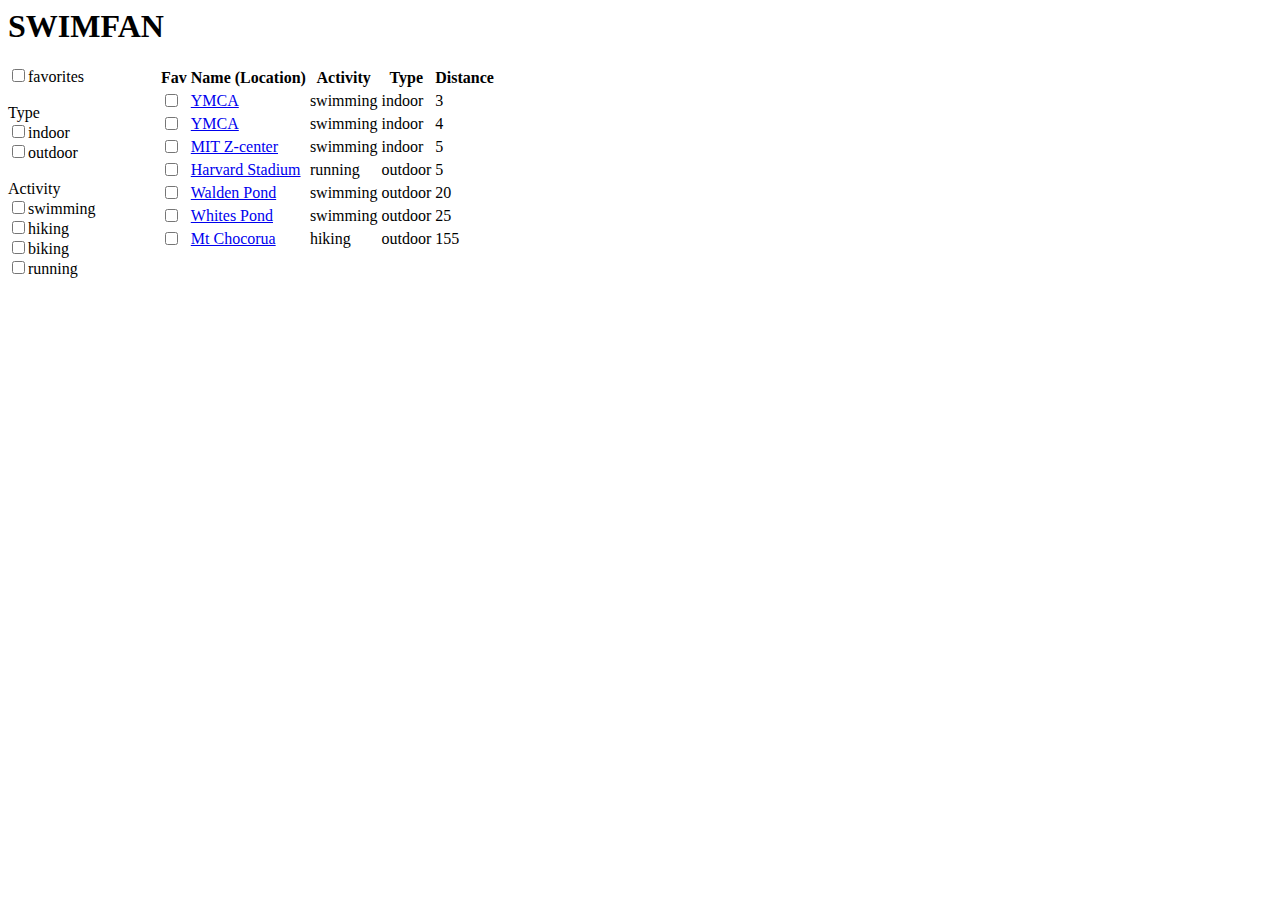
<file: index.html>
<html>
<head>
    <title>SWIMFAN</title>
    <link rel="stylesheet" href="css/main.css">
</head>
<body>
    <div id="container"></div>

    <script src="js/config.js"></script>
    <script data-main="js/main" src="js/vendor/require.js"></script>
</body>
</html>
</file>
<file: css/main.css>
.container {
  position: relative;
}
.section.top {
    potition: absolute;
    margin: 0 auto;
}
.section.js-filters {
  position: absolute;
  left: 0px;
  width: 150px;
}
.section.js-table {
  /* position is static by default */
  margin-left: 150px;
}
</file>
